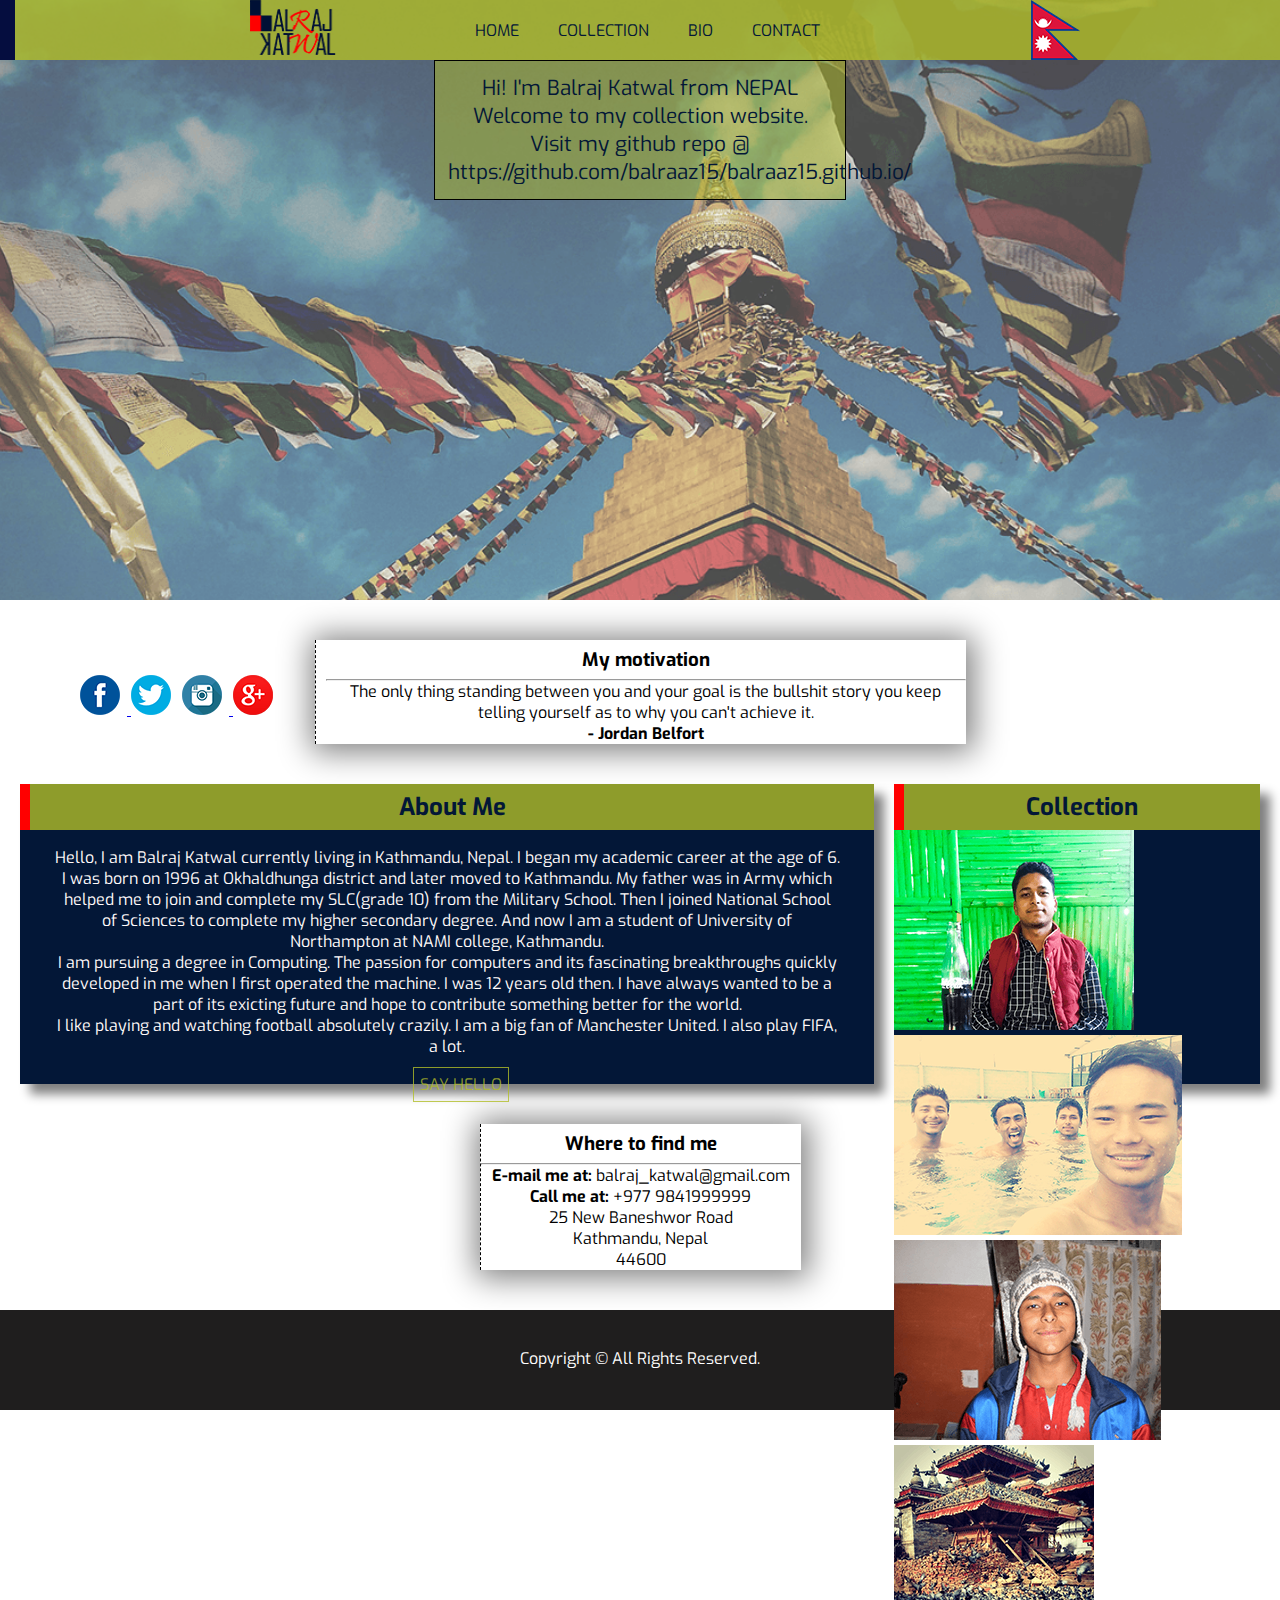
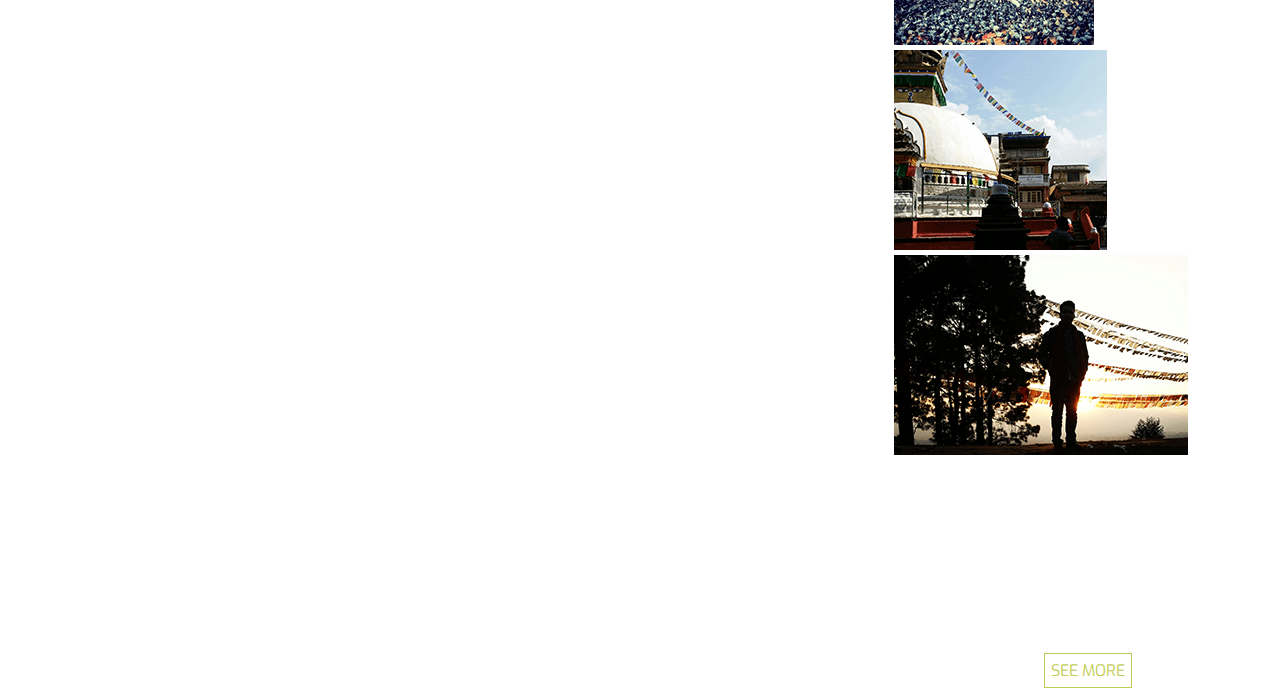
<file: index.html>
<!--
	Name: Balraj Katwal
	UoN ID: 16418510 
-->
<!DOCTYPE html>
<html>
<head>
	<meta charset="utf-8"> <!--To declare the pages character encoding-->
	<link rel="icon" type="image/png" href="/favicon.png"><!--To add a favicon icon-->
	<title>My Collection: Home</title> <!--The title of the page-->
	<meta name="viewport" content="width=device-width, initial-scale=1">	<!--To control the pages dimemnsions and scaling-->
	<link rel="stylesheet" href="css/style.css">	<!--Linking css stylesheet to the html-->
 	<link href="https://fonts.googleapis.com/css?family=Exo" rel="stylesheet"> <!--To add the Google font API and appending the font-family Exo in the page-->
</head>

<body>
<!--The header part's HTML code-->
	<header>  
		<div>
			<!--To add the and link of the homepage in the logo-->
			<a href="index.html">
			<img class="logo" src="images/logo.png" alt="logo"> </a>
			<!--To create the menubar containing links to other pages-->
			<ul class="menubar">
				<li><a class="menu" href="index.html">Home</a></li>				<!--The home page-->
				<li><a class="menu" href="collection.html">Collection</a></li>	<!--The collection page -->
				<li><a class="menu" href="bio.html">Bio</a></li>				<!--The Bio page for biography of collection-->
				<li><a class="menu" href="contact.html">Contact</a></li>		<!--The contact page-->
			</ul>
		</div>
		<img class="flag" src="images/flag.png" alt="Flag of Nepal">	<!--To add the flag of nepal-->
		
		<p class="welcome-statement">Hi! I'm Balraj Katwal from NEPAL<br> <!--A welcome statement for visitors-->
			Welcome to my collection website.<br>
			<span id="github-repo">Visit my github repo @ https://github.com/balraaz15/balraaz15.github.io/</span>
		</p>
		<!--Images of social sites and link to the profile of mine -->
		<div class="social-links">
			<a href="https://www.facebook.com/" target="_blank">
			<img class="social-logo" src="images/fblogo.png" alt="facebook logo"> </a> <!--For facebook-->
			<a href="https://twitter.com/" target="_blank">
			<img class="social-logo" src="images/twitterlogo.png" alt="twitter logo"></a>	<!--For twitter-->
			<a href="https://www.instagram.com/" target="_blank">
			<img class="social-logo" src="images/instalogo.png" alt="instagram logo"> </a>	<!--For instagram-->
			<a href="https://plus.google.com/" target="_blank">
			<img class="social-logo" src="images/gpluslogo.png" alt="google plus logo"> </a>	<!--For google plus-->
		</div>
		<img class="sign" src="images/signature.png" alt="signature"> 	<!--My personal digital signature-->
	</header>
	
	<div class="quote"> <!--To add a quote in between header and section part-->
		<h3>My motivation</h3> <hr>
		The only thing standing between you and your goal is the bullshit story you keep telling yourself as to why you can't achieve it. <br>
		<h4>- Jordan Belfort</h4>
	</div>
	
	<!--The middle section of the page after quote-->
	<section>
		<div class="about"> <!--Left part of the section-->
			<h2>About Me</h2>
			<p class="about-me">Hello, I am Balraj Katwal currently living in Kathmandu, Nepal. I began my academic career at the age of 6. I was born on 1996 at Okhaldhunga district and later moved to Kathmandu. My father was in Army which helped me to join and complete my SLC(grade 10) from the Military School. Then I joined National School of Sciences to complete my higher secondary degree. And now I am a student of University of Northampton at NAMI college, Kathmandu. <br>
			I am pursuing a degree in Computing. The passion for computers and its fascinating breakthroughs quickly developed in me when I first operated the machine. I was 12 years old then. I have always wanted to be a part of its exicting future and hope to contribute something better for the world.<br>
			I like playing and watching football absolutely crazily. I am a big fan of Manchester United.  I also play FIFA, a lot.
			</p>
			<a href="contact.html" class="link-button">Say hello</a><!--A link to the contact page-->
		</div>
		<div class="collection-info"><!--Right part of the section-->
			<h2>Collection</h2>
			<!--Group of some pictures used as demo to the collection page-->
			<div class="collection-demo">
				<img src="images/personalPics/ppic2.png" alt="A photo of me.">	
				<img src="images/groupPics/fpic7.png" alt="Swimming with friends">
				<img src="images/childhoodPics/cpic2.png" alt="Picture of me when I was in class 5.">
				<img src="images/capturedPics/p7.png" alt="Picture of a temple taken few days after 2015 earthquake.">
				<img src="images/capturedPics/p5.png" alt="Picture of stupa and its surrounding">
				<img src="images/personalPics/ppic5.png" alt="A photo of me.">	
			</div>
			<a href="collection.html" class="link-button collection-link">See More</a><!--A link to the collection page-->
		</div>
	</section>
	
<!--To show my contact details and address between the section and footer part-->
	<div class="contact-info">
		<h3>Where to find me</h3> <hr>
		<p>
			<span class="contact-info-title">E-mail me at:</span> balraj_katwal@gmail.com <br> <!--A fake email address-->
			<span class="contact-info-title">Call me at:</span> +977 9841999999 <br>	<!--A dummy phone number-->
			25 New Baneshwor Road <br>	<!--An example address-->
			Kathmandu, Nepal <br>
			44600
		</p>
	</div>
	
	<!--footer part-->
	<!--The code for footer part is same for all the pages-->
	<footer>
		<p class="footer-text">Copyright &copy; All Rights Reserved.</p> 
	</footer>
</body>
</html>
</file>
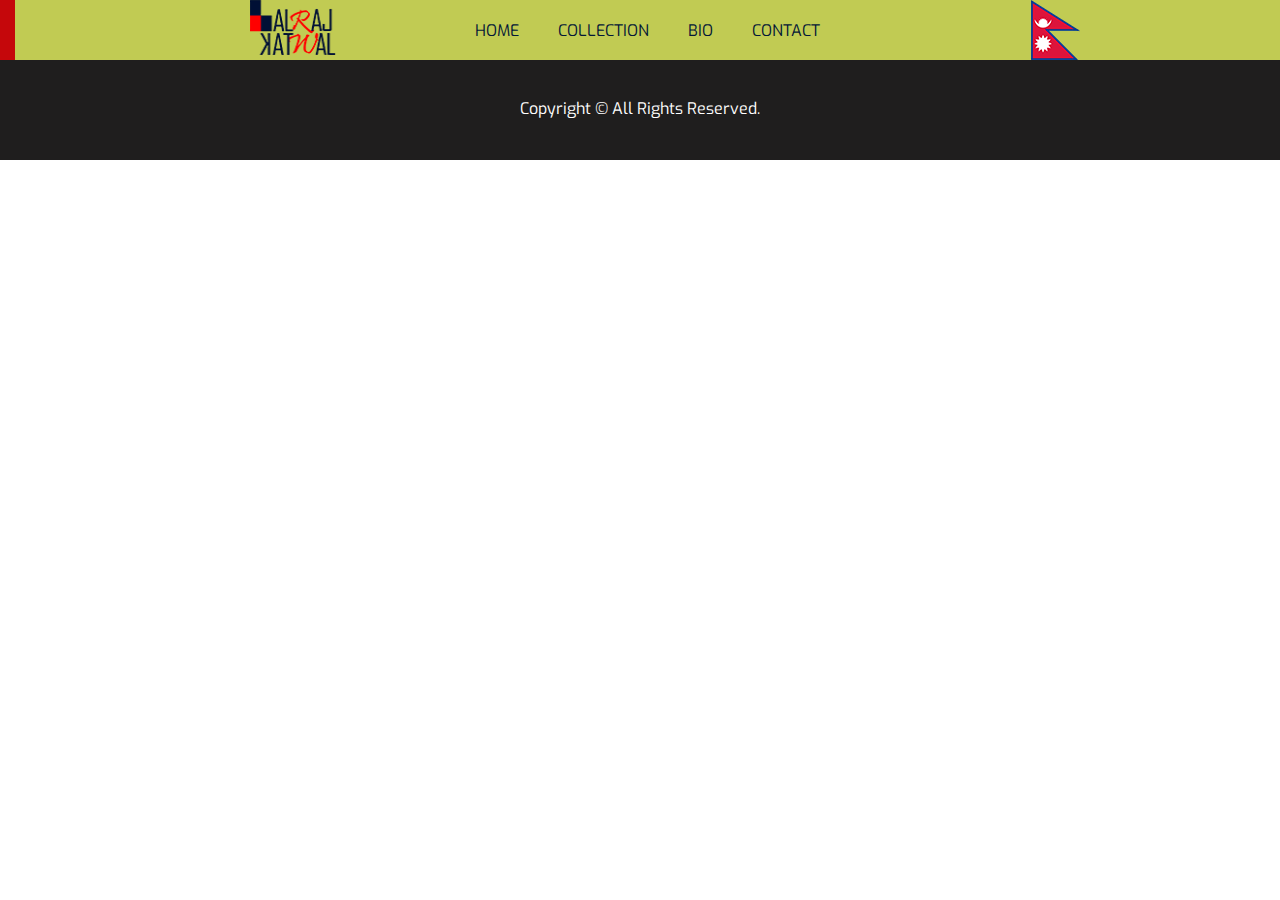
<file: bio.html>
<!--
	Name: Balraj Katwal
	UoN ID: 16418510 
-->

<!DOCTYPE html>
<html>
<head>
	<meta charset="utf-8"> <!--To declare the pages character encoding-->
	<title>My Collection: Biography of Collection</title> <!--The title of the page-->
	<meta name="viewport" content="width=device-width, initial-scale=1">	<!--To control the pages dimemnsions and scaling-->
	<link rel="stylesheet" href="css/styleBio.css">	<!--Linking css stylesheet to the html-->
 	<link href="https://fonts.googleapis.com/css?family=Exo" rel="stylesheet"> <!--To add the Google font API and appending the font-family Exo in the page-->
</head>

<body>
	<!--The header part's HTML code-->
	<header>  
		<div>
			<!--To add the and link of the homepage in the logo-->
			<a href="index.html">
			<img class="logo" src="images/logo.png" alt="logo"> </a>
			<!--To create the menubar containing links to other pages-->
			<ul class="menubar">
				<li><a class="menu" href="index.html">Home</a></li>				<!--The home page-->
				<li><a class="menu" href="collection.html">Collection</a></li>	<!--The collection page -->
				<li><a class="menu" href="bio.html">Bio</a></li>				<!--The Bio page for biography of collection-->
				<li><a class="menu" href="contact.html">Contact</a></li>		<!--The contact page-->
			</ul>
		</div>
		<img class="flag" src="images/flag.png" alt="Flag of Nepal">	<!--To add the flag of nepal-->
	</header>
	
	<!--Footer part-->
	<footer>
		<p class="footer-text">Copyright &copy; All Rights Reserved.</p> 
	</footer>
</body>
</html>
</file>
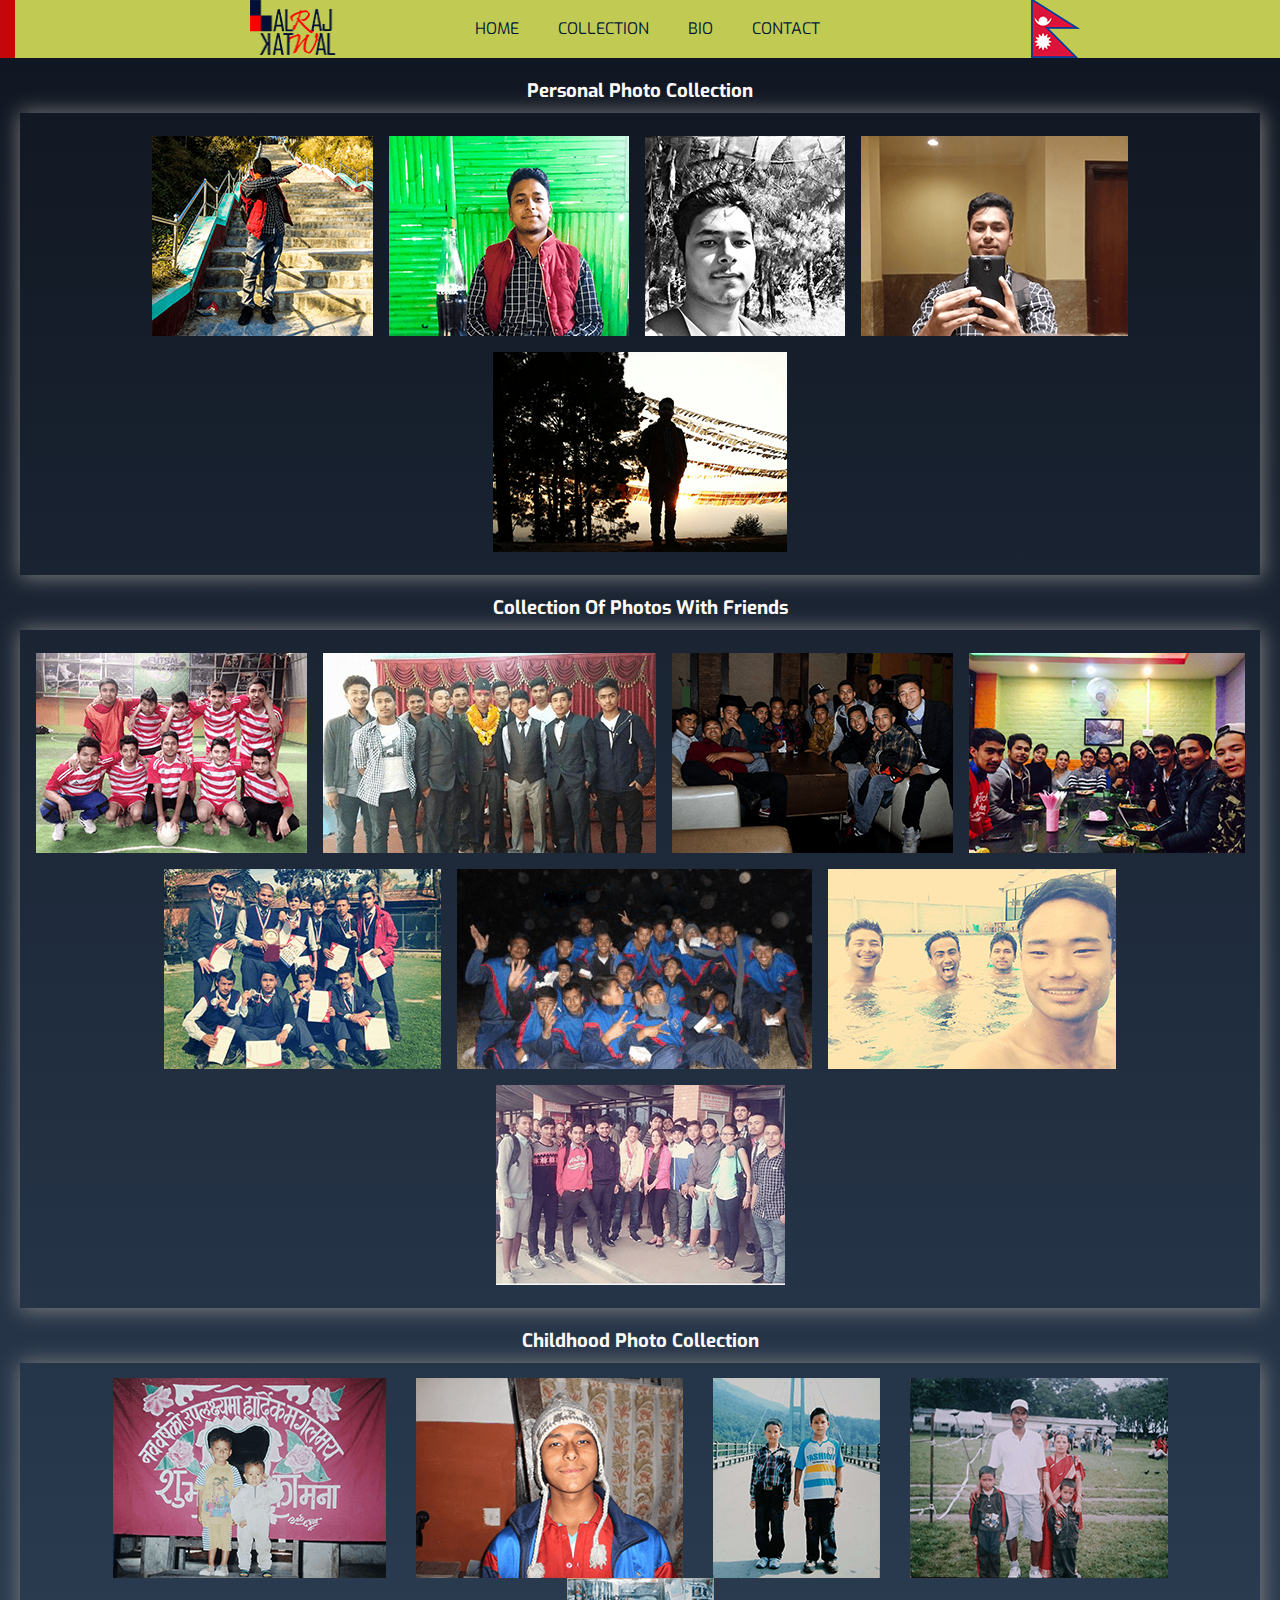
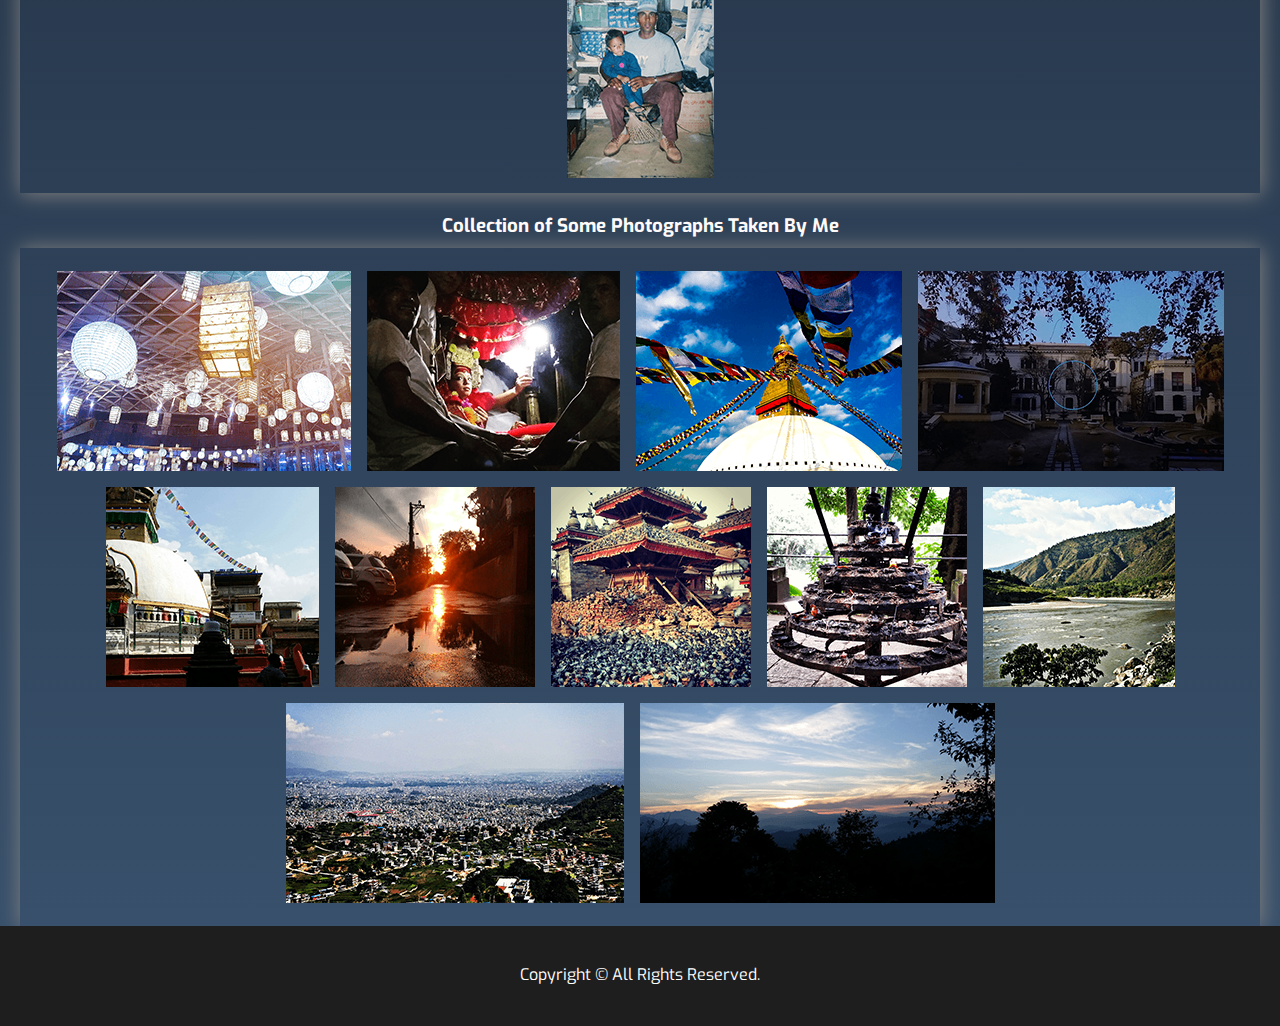
<file: collection.html>
<!--
	Name: Balraj Katwal
	UoN ID: 16418510 
-->

<!DOCTYPE html>
<html>
<head>
	<meta charset="utf-8"> <!--To declare the pages character encoding-->
	<title>My Collection: Collection</title> <!--The title of the page-->
	<meta name="viewport" content="width=device-width, initial-scale=1">	<!--To control the pages dimemnsions and scaling-->
	<link rel="stylesheet" href="css/styleCollection.css">	<!--Linking css stylesheet to the html-->
 	<link href="https://fonts.googleapis.com/css?family=Exo" rel="stylesheet"> <!--To add the Google font API and appending the font-family Exo in the page-->
</head>

<body>
	<!--The header part's HTML code-->
	<header>  
		<div>
			<!--To add the and link of the homepage in the logo-->
			<a href="index.html">
			<img class="logo" src="images/logo.png" alt="logo"> </a>
			<!--To create the menubar containing links to other pages-->
			<ul class="menubar">
				<li><a class="menu" href="index.html">Home</a></li>				<!--The home page-->
				<li><a class="menu" href="collection.html">Collection</a></li>	<!--The collection page -->
				<li><a class="menu" href="bio.html">Bio</a></li>				<!--The Bio page for biography of collection-->
				<li><a class="menu" href="contact.html">Contact</a></li>		<!--The contact page-->
			</ul>
		</div>
		<img class="flag" src="images/flag.png" alt="Flag of Nepal">	<!--To add the flag of nepal-->
	</header>
	
	<section>
		<h3>Personal Photo Collection</h3>
		<div class="collection">
			<img src="images/personalPics/ppic1.png">	
			<img src="images/personalPics/ppic2.png">	
			<img src="images/personalPics/ppic3.png">	
			<img src="images/personalPics/ppic4.png">	
			<img src="images/personalPics/ppic5.png">	
		</div>
		<h3>Collection Of Photos With Friends</h3>
		<div class="collection">
			<img src="images/groupPics/fpic1.png">	
			<img src="images/groupPics/fpic2.png">	
			<img src="images/groupPics/fpic3.png">	
			<img src="images/groupPics/fpic4.png">	
			<img src="images/groupPics/fpic5.png">	
			<img src="images/groupPics/fpic6.png">
			<img src="images/groupPics/fpic7.png">
			<img src="images/groupPics/fpic8.png">
		</div>
		<h3>Childhood Photo Collection</h3>
		<div class="collection childhood-pics">
			<img src="images/childhoodPics/cpic1.png">	
			<img src="images/childhoodPics/cpic2.png">	
			<img src="images/childhoodPics/cpic3.png">	
			<img src="images/childhoodPics/cpic4.png">	
			<img src="images/childhoodPics/cpic5.png">
		</div>
		<h3>Collection of Some Photographs Taken By Me</h3>
		<div class="collection">
			<img src="images/capturedPics/p1.png" alt="">
			<img src="images/capturedPics/p11.png" alt="">
			<img src="images/capturedPics/p3.png" alt="">
			<img src="images/capturedPics/p4.png" alt="">
			<img src="images/capturedPics/p5.png" alt="">
			<img src="images/capturedPics/p6.png" alt="">
			<img src="images/capturedPics/p7.png" alt="">
			<img src="images/capturedPics/p8.png" alt="">
			<img src="images/capturedPics/p10.png" alt="">
			<img src="images/capturedPics/p9.png" alt="">
			<img src="images/capturedPics/p2.png" alt="">
		</div>
	</section>
	
	<!--Footer part-->
	<footer>
		<p class="footer-text">Copyright &copy; All Rights Reserved.</p> 
	</footer>
</body>
</html>
</file>
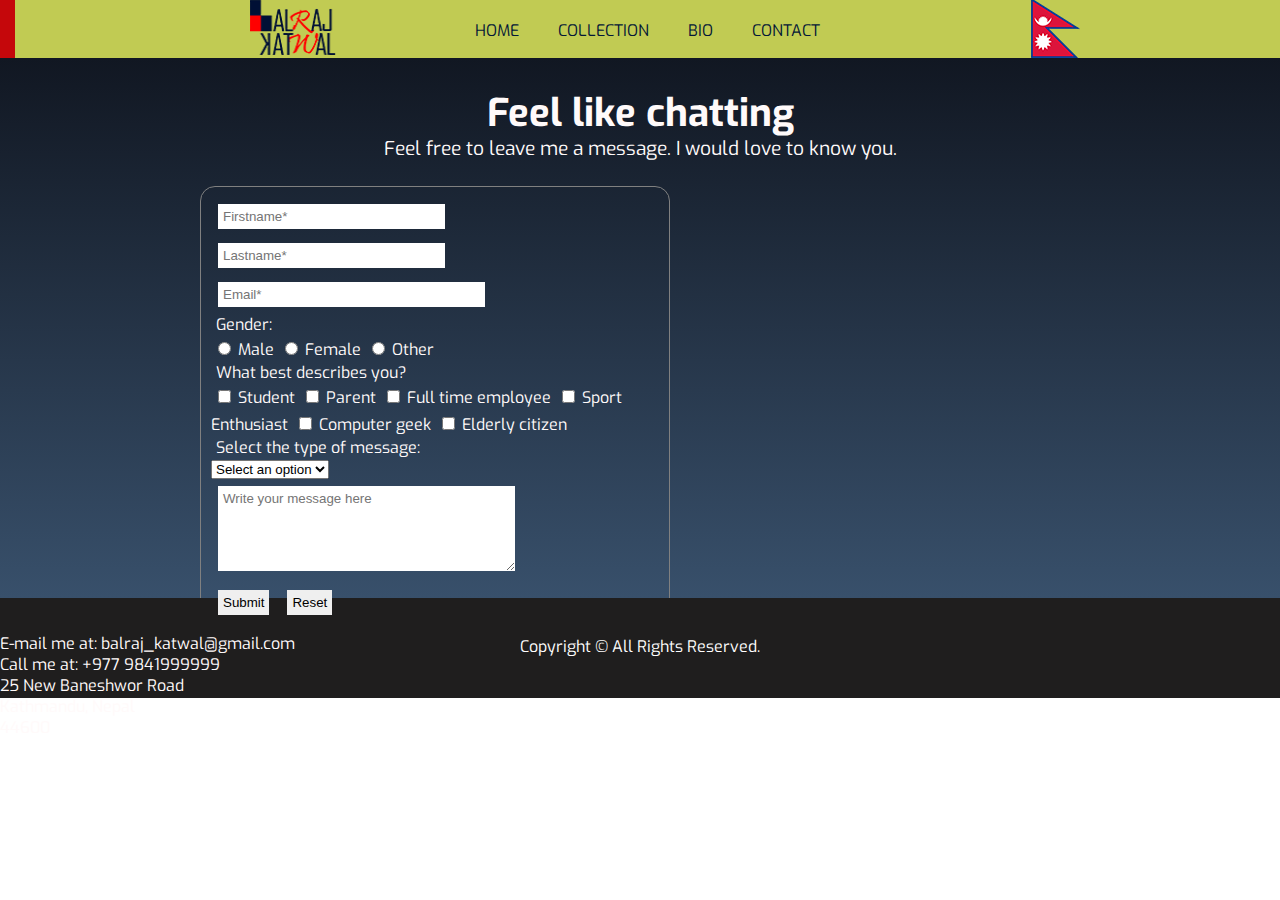
<file: contact.html>
<!--
	Name: Balraj Katwal
	UoN ID: 16418510 
-->

<!DOCTYPE html>
<html>
<head>
	<meta charset="utf-8"> <!--To declare the pages character encoding-->
	<title>My Collection: Contact</title> <!--The title of the page-->
	<meta name="viewport" content="width=device-width, initial-scale=1">	<!--To control the pages dimemnsions and scaling-->
	<link rel="stylesheet" href="css/styleContact.css">	<!--Linking css stylesheet to the html-->
 	<link href="https://fonts.googleapis.com/css?family=Exo" rel="stylesheet"> <!--To add the Google font API and appending the font-family Exo in the page-->
</head>

<body>
	<!--The header part's HTML code-->
	<header>  
		<div>
			<!--To add the and link of the homepage in the logo-->
			<a href="index.html">
			<img class="logo" src="images/logo.png" alt="logo"> </a>
			<!--To create the menubar containing links to other pages-->
			<ul class="menubar">
				<li><a class="menu" href="index.html">Home</a></li>				<!--The home page-->
				<li><a class="menu" href="collection.html">Collection</a></li>	<!--The collection page -->
				<li><a class="menu" href="bio.html">Bio</a></li>				<!--The Bio page for biography of collection-->
				<li><a class="menu" href="contact.html">Contact</a></li>		<!--The contact page-->
			</ul>
		</div>
		<img class="flag" src="images/flag.png" alt="Flag of Nepal">	<!--To add the flag of nepal-->
	</header>
	<!--The code upto here is copied to contact.html, collection.html and bio.html as well because the header property are same in those pages.-->
	
	<!--The section parts HTMl code-->
	<section>
		<div class="contact-maintext"> <!--Heading for the page.-->
			<h1>Feel like chatting</h1>
			<p>Feel free to leave me a message. I would love to know you.</p>
		</div>
		<!--Creating the static form-->
		<form method="post">
			<div>	<!--To add the textfield for firstname and surname-->
				<input type="text" name="user_firstname" placeholder="Firstname*" size="25" required>	<!--It is a required field-->
				<input type="text" name="user_surname" placeholder="Lastname*" size="25" required>	<!--It is a required field-->
			</div>
			<div>	<!--To add the textfield for email address-->
				<input type="email" name="user_email" placeholder="Email*" size="30" required>	<!--It is a required field and also users should provide a valid email address-->
			</div>
			<div>	<!--To add the radio buttons for gender-->
				<label>Gender:</label><br>
				<input type="radio" name="gender" value="male">Male
				<input type="radio" name="gender" value="female">Female
				<input type="radio" name="gender" value="other">Other
			</div>
			<div>	<!--To add multiple checkboxes for the particular question-->
				<label>What best describes you?</label> <br>
				<input type="checkbox" name="student" value="on">Student
				<input type="checkbox" name="parent" value="on">Parent
				<input type="checkbox" name="employee" value="on">Full time employee
				<input type="checkbox" name="sport" value="on">Sport Enthusiast
				<input type="checkbox" name="geek" value="on">Computer geek
				<input type="checkbox" name="elderly" value="on">Elderly citizen
			</div>
			<div>	<!--To add the selection box-->
				<label>Select the type of message:</label> <br>
				<select name="dropdown">
					<option value="select">Select an option</option>
					<option value="chat">Chat</option>
					<option value="feedback">Feedback</option>
				</select>
			</div>
			<div>	<!--To add the multi line text area-->
				<textarea name="user_msg" id="msg" cols="34" rows="5" placeholder="Write your message here"></textarea>
			</div>
			<div>	<!--To add the buttons-->
				<button>Submit</button>
				<button type="reset">Reset</button>
			</div>
			
		</form>
		
		<div class="contact-info">	<!--To display my contact info-->
		<p>
			<span class="contact-info-title">E-mail me at:</span> balraj_katwal@gmail.com <br> <!--A fake email address-->
			<span class="contact-info-title">Call me at:</span> +977 9841999999 <br>	<!--A dummy phone number-->
			25 New Baneshwor Road <br>	<!--An example address-->
			Kathmandu, Nepal <br>
			44600
		</p>
	</div>
	</section>
	
	<!--Footer part-->
	<footer>
		<p class="footer-text">Copyright &copy; All Rights Reserved.</p> 
	</footer>
</body>
</html>
</file>
<file: css/style.css>
/*
	Name: Balraj Katwal
	UoN ID: 16418510 
*/

/*To remove existing margins and paddings on the page*/
* {
	margin: 0;
	padding: 0;
}

body {
	font-family: 'Exo', sans-serif;  /*setting the CSS property for font-family to Exo from google fonts and using the fallback font sans-serif*/
}

header {
	background: url(../images/bg.png);	/*To add the background image*/
	height: 600px;		/*The header covers the 600px of height*/
	background-size: cover;			/*To cover the visible screen and avoiding the repetition*/
	background-position: center;	/*To center the background image*/
	background-attachment: fixed;	/*This property makes the image fixed to its place and does not scroll down or up when the page is scrolled*/
}

.logo {
/*	setting the height and width of the page's logo*/
	height: 55px;
	width: 90px;
	margin-left: 250px; /*To shift the logo towards right*/
	transition: all 1s ease;  /*To set the transition property for each social logo item*/
}

.logo:hover{
	transform: scale(1.15);  /*To scale up the size of logo on hover*/
}

.menubar {
	background: rgba(178,190,40,0.80);  /*To set the background color of the menubar at the top of the page*/
	/*setting the height of the menubar and giving it border to the left side of menubar for extra design*/
	height: 60px;
	border-left: 15px dashed #050D3F; 
	display: flex;
	justify-content: center; /*The menu items are centered */
	margin-top: -60px;  /*To adjust the menubar to keep it at the top of everything else*/
}


li {
	list-style: none;  /*To remove the list style from the menu list*/
}

.menu {
	text-decoration: none;	/*To remove the underline from the links*/
	text-transform: uppercase;	/*To make all the letters uppercase*/
	display: inline-block;	/*To display the elements in the block elements*/
	color: #031737;
	padding: 19.5px;
}

.menu:hover {  /*Changes the background color and color of the menu links*/
	background: #031737;
	color: #B2BE28;
}

.flag {
	height: 60px;
	float: right;	/*To render the flag of Nepal at the right side in the menubar*/
	margin: -60px 200px 0 0;
}

.mypic {
	height: 180px;
	width: 180px;
	border: 1px solid black;
	border-radius: 100%;	/*To make the image circular*/
	display: block;	  /*By setting the display property of an image to block helps to center the image horizontally using the margin-auto property.*/
	margin: 40px auto;	/*To place the picture in the center*/
}

.welcome-statement {
	background: rgba(178,190,40,0.50);
	padding: 1%;
	max-width: 30%;
	text-align: center;
	margin: auto;	/*To center the welcome statement just below the picture*/
	color: #031737;
	font-size: 1.3em;	/*To increase the font size than normal*/
	border: 1px solid black;
}

.social-links { /*To adjust the position and width of the social logo link button's line*/
	max-width: 25%;
	position: absolute;
	left: 80px;
	bottom: 180px;
}

.social-logo {
	height: 40px;
	margin-right: 7px;
    transition: all .5s ease;	/*To set the transition property for each social logo item*/
}

.social-logo:hover {
	transform: scale(1.25); /*To scale up the size of social logo on hover*/
}

.sign {
	height: 60px;
	width: 150px;
	position: absolute;	/*To adjust the position of signature*/
	bottom: 170px;
	right: 120px;
}

.quote {
	max-width: 50%;
	margin: 40px auto;
	text-align: center;
	border-left: 1px dashed black;
	padding-left: 10px;
	box-shadow: 2px 2px 30px 6px grey;	/*To project a shadow from the quote box*/
}

h3 {
	padding: 7px;	
}

section { 
	display: flex;
	margin: 10px 20px;
}

.about { /*Properties for left box of the section part*/
	background: #031737;
	height: 300px;
	width: 70%;
	margin-right: 20px;
	box-shadow: 10px 10px 10px grey;	/*To project the shadow from the about box*/
}

.collection-info {	/*Properties for right box of the section part*/
	background: #031737;
	height: 300px;
	width: 30%;
	box-shadow: 10px 10px 10px grey;	/*To project the shadow from the collection info box*/
}

h2 { /*Properties for h2*/
	background: rgba(178,190,40,0.8);
	color: #031737;
	text-align: center;
	padding: 7px;
	border-left: 10px solid red;
}

.about-me { /*Properties for the text inside the  about box*/
	color: snow;
	padding: 2% 4%;
	text-align: center;
}

.link-button { /*Properties for the link button in about box*/
	text-transform: uppercase;
	text-decoration: none;
	color: rgba(178,190,40,0.8);
	border: 1px solid rgba(178,190,40,0.8);
	padding: 6px;
	position: relative;
	left: 46%;
}

.link-button:hover {	/*Adjusting the background and color of link button in about box and right side's box of section part on hover*/
	background: rgba(178,190,40,0.8);
	color: #031737;
}

.collection-link { /*Properties of link button in right side box of section part*/
	position: relative;
	top: 200px;
	left: 150px;
}

.contact-info {	/*Properties of contact info box in between section and footer*/
	text-align: center;
	max-width: 25%;
	border-left: 1px dashed black;
	margin: 40px auto;
	box-shadow: 2px 2px 30px 6px grey;	/*To project a shadow from the contact info box*/
}

.contact-info-title {
	font-weight: bold;
}

/*Properties of footer box*/
/*The code for footer part is same for all the pages*/
footer { 
	background: rgba(31,30,30,1.00);
	height: 100px;
	color: white;
	margin: 10px 0 0 0;
}

.footer-text { 	/*Properties of text in the footer*/
	text-align: center;
	padding: 3%;
}
</file>
<file: css/styleBio.css>
/*
	Name: Balraj Katwal
	UoN ID: 16418510 
*/

/*To remove existing margins and paddings on the page*/
* {
	margin: 0;
	padding: 0;
}

body {
	font-family: 'Exo', sans-serif;  /*setting the CSS property for font-family to Exo from google fonts and using the fallback font sans-serif*/
}

.logo {
/*	setting the height and width of the page's logo*/
	height: 55px;
	width: 90px;
	margin-left: 250px; /*To shift the logo towards right*/
	transition: all 1s ease;  /*To set the transition property for each social logo item*/
}

.logo:hover{
	transform: scale(1.15);  /*To scale up the size of logo on hover*/
}
.menubar {
	background: rgba(178,190,40,0.80);  /*To set the background color of the menubar at the top of the page*/
	/*setting the height of the menubar and giving it border to the left side of menubar for extra design*/
	height: 60px;
	border-left: 15px dashed #C5070B;
	display: flex;
	justify-content: center; /*The menu items are centered */
	margin-top: -60px;  /*To adjust the menubar to keep it at the top of everything else*/
}


li {
	list-style: none;  /*To remove the list style from the menu list*/
}

.menu {
	text-decoration: none;	/*To remove the underline from the links*/
	text-transform: uppercase;	/*To make all the letters uppercase*/
	display: inline-block;	/*To display the elements in the block elements*/
	color: #031737;
	padding: 19.5px;
}

.menu:hover {  /*Changes the background color and color of the menu links*/
	background: #031737;
	color: #B2BE28;
}

.flag {
	height: 60px;
	float: right;	/*To render the flag of Nepal at the right side in the menubar*/
	margin: -60px 200px 0 0;
}

footer {	/*Propersies for footer*/
	background: rgba(31,30,30,1.00);
	height: 100px;
	color: white;
}

.footer-text {	/*Properties for text inside the footer*/
	text-align: center;
	padding: 3%;
}
</file>
<file: css/styleCollection.css>
/*
	Name: Balraj Katwal
	UoN ID: 16418510 
*/

/*To remove existing margins and paddings on the page*/
* {
	margin: 0;
	padding: 0;
}

body {
	font-family: 'Exo', sans-serif;  /*setting the CSS property for font-family to Exo from google fonts and using the fallback font sans-serif*/
}

.logo {
/*	setting the height and width of the page's logo*/
	height: 55px;
	width: 90px;
	margin: 0px 0px 18px 250px; /*To shift the logo towards right*/
	transition: all 1s ease;  /*To set the transition property for each social logo item*/
}

.logo:hover{
	transform: scale(1.10);  /*To scale up the size of logo on hover*/
}

.menubar {
	background: rgba(178,190,40,0.80);  /*To set the background color of the menubar at the top of the page*/
	/*setting the height of the menubar and giving it border to the left side of menubar for extra design*/
	height: 60px;
	border-left: 15px dashed #C5070B;
	display: flex;
	justify-content: center; /*The menu items are centered */
	margin-top: -80px;  /*To adjust the menubar to keep it at the top of everything else*/
}


li {
	list-style: none;  /*To remove the list style from the menu list*/
}

.menu {
	text-decoration: none;	/*To remove the underline from the links*/
	text-transform: uppercase;	/*To make all the letters uppercase*/
	display: inline-block;	/*To display the elements in the block elements*/
	color: #031737;
	padding: 19.5px;
}

.menu:hover {  /*Changes the background color and color of the menu links*/
	background: #031737;
	color: #B2BE28;
}

.flag {
	height: 60px;
	float: right;	/*To render the flag of Nepal at the right side in the menubar*/
	margin: -60px 200px 0 0;
}

section {
	background: linear-gradient(to bottom, #111722, #38506B);
}

h3 {
	text-align: center;
	padding-top: 20px;
	color: snow;
}

.collection {
	display: flex;
	justify-content: center;
	flex-wrap: wrap;
	flex-basis: auto;
	margin: 10px 20px 0px 20px;
	padding: 15px 0px;
	box-shadow: 1px 1px 20px 1px grey;
}

.childhood-pics img{
	margin: 0px 15px;
}

img {
	margin: 8px;
	transition: all 1s ease;
}

img:hover {
	transform: scale(1.20); /*To scale up the size of images*/
}

footer {	/*Propersies for footer*/
	background: rgba(31,30,30,1.00);
	height: 100px;
	color: white;
}

.footer-text {	/*Properties for text inside the footer*/
	text-align: center;
	padding: 3%;
}
</file>
<file: css/styleContact.css>
/*
	Name: Balraj Katwal
	UoN ID: 16418510 
*/

/*To remove existing margins and paddings on the page*/
* {
	margin: 0;
	padding: 0;
}

body {
	font-family: 'Exo', sans-serif;  /*setting the CSS property for font-family to Exo from google fonts and using the fallback font sans-serif*/
}

.logo {
/*	setting the height and width of the page's logo*/
	height: 55px;
	width: 90px;
	margin-left: 250px; /*To shift the logo towards right*/
}

.menubar {
	background: rgba(178,190,40,0.80);  /*To set the background color of the menubar at the top of the page*/
	/*setting the height of the menubar and giving it border to the left side of menubar for extra design*/
	height: 58px;
	border-left: 15px dashed #C5070B;
	display: flex;
	justify-content: center; /*The menu items are centered */
	margin-top: -60px;  /*To adjust the menubar to keep it at the top of everything else*/
}


li {
	list-style: none;  /*To remove the list style from the menu list*/
}

.menu {
	text-decoration: none;
	text-transform: uppercase;
	display: inline-block;
	color: #031737;
	padding: 19.5px;
}

.menu:hover {
	background: #031737;
	color: #B2BE28;
}

.flag {
	height: 60px;
	float: right;
	margin: -60px 200px 0 0;
}

section {
	background: linear-gradient(to bottom, #111722, #38506B);   
	height: 540px;
	color: snow;
}

.contact-maintext {
	text-align: center;
	font-size: 1.2em;
	padding-top: 3%;
	line-height: 35px;
}

form {
	border: 1px solid grey;
	border-radius: 15px;
	max-width: 35%;
	margin-top: 20px;
	margin-left: 200px;
	padding: 10px;
}

input,textarea,button{
	border: 0;
	padding: 5px;
	margin: 7px;
	font-family: sans-serif;
}

label {margin-left: 5px;}

footer {
	background: rgba(31,30,30,1.00);
	height: 100px;
	color: white;
}

.footer-text {
	text-align: center;
	padding: 3%;
}
</file>
